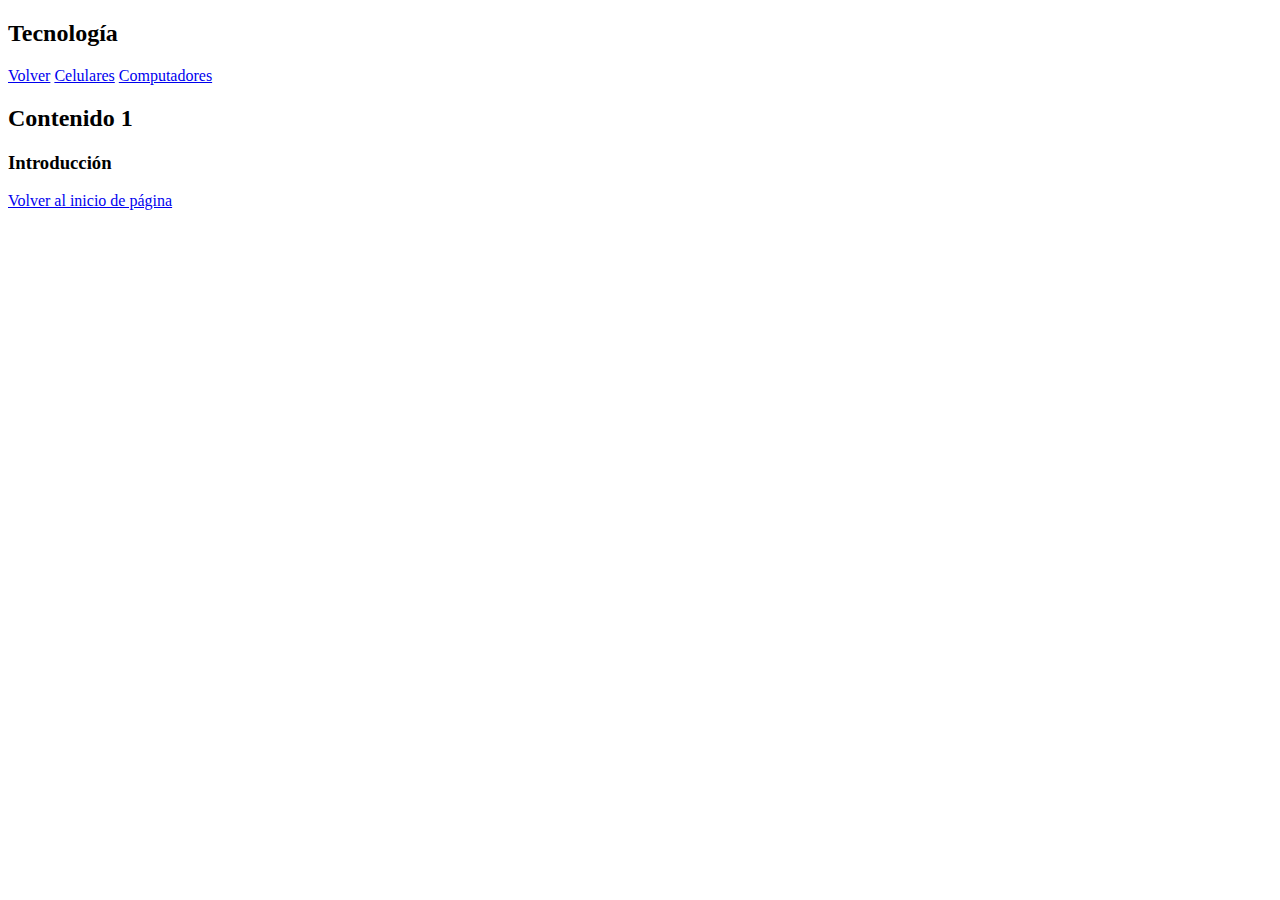
<file: tecnologia.html>
<!DOCTYPE html>
    <html>
        <head>
            <meta charset="UTF-8">
            <meta name="viewport" content="width=device-width, user-scalable:no">
            <title>Página 2</title>
        </head>
        <body>
         <!--Estructura de navegación interna apartir de anclas-->
            <h2 id="tecnologia">Tecnolog&#237;a</h2>
            <a href="../index.html">Volver</a>
            <a href="#contenido1">Celulares</a>
            <a href="#contenido2">Computadores</a>

            <h2 id="Contenido 1">Contenido 1</h2>
            <h3>Introducción</h3>
           
            <a href="#inicio">Volver al inicio de página</a>
        </body>
    </html>
</file>
